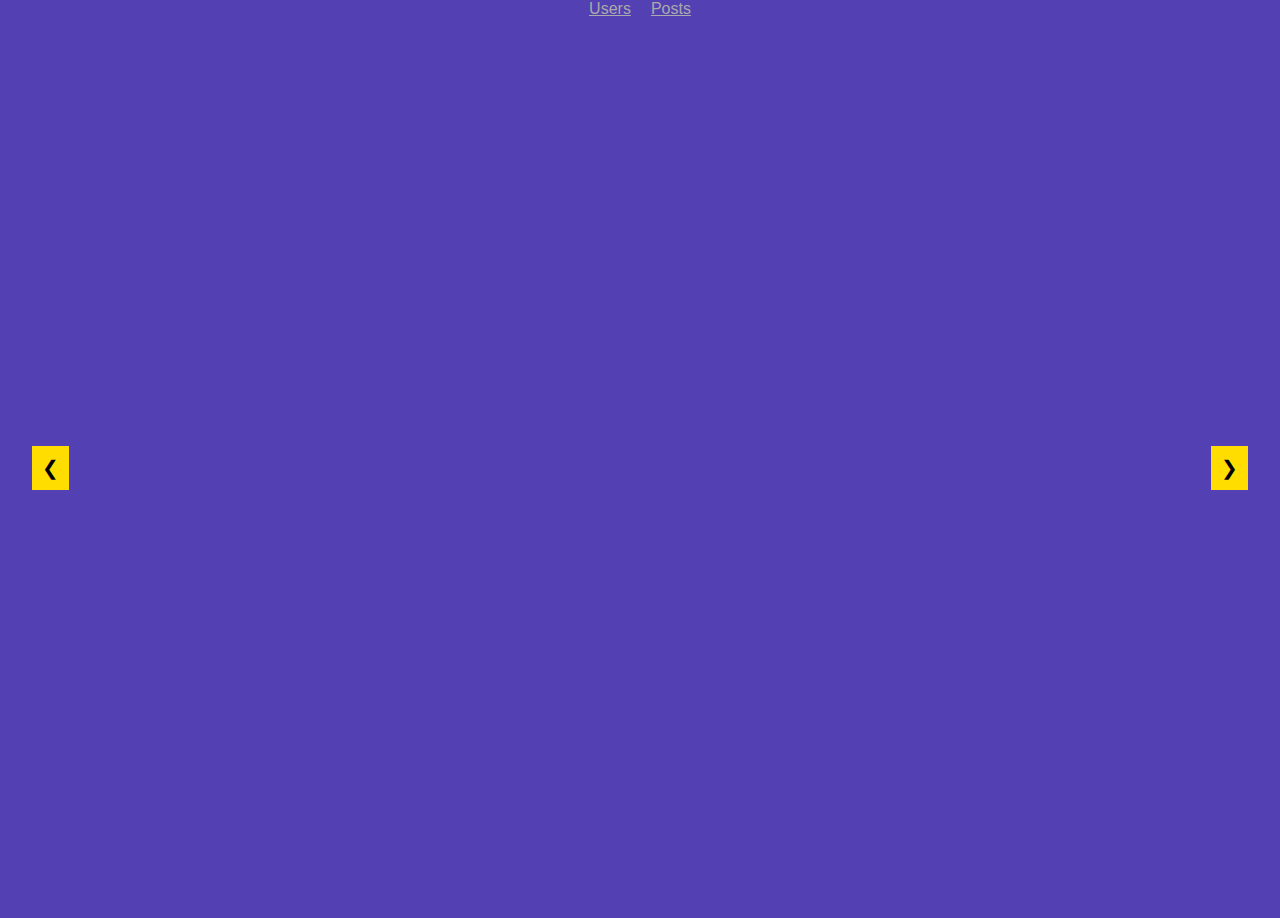
<file: index.html>
<!DOCTYPE html>
<html lang="en">
<head>
  <meta charset="UTF-8" />
  <meta name="viewport" content="width=device-width, initial-scale=1.0" />
  <link rel="stylesheet" href="./css/main.min.css" />
  <title>Users Information</title>
</head>
<body>
  <main class="main">
    <div class="loading">
      <div class="lds-ring">
        <div></div>
        <div></div>
        <div></div>
        <div></div>
      </div>
    </div>
    <section class="hero">
      <div class="container">
        <div class="hero__wrapper">
          <div class="link">
            <a href="#"><p>Users</p></a>
            <a href="./posts.html"><p>Posts</p></a>
          </div>
          <div class="carousel">
            <button class="prev">❮</button>
            <div class="hero__context"></div>
            <button class="next">❯</button>
          </div>
        </div>
      </div>
    </section>
  </main>

  <div id="myModal" class="modal">
    <div class="modal-content">
      <span class="close">&times;</span>
      <div id="modal-body"></div>
    </div>
  </div>

  <script src="./js/masalalar.js"></script>
  <script src="./js/main.js"></script>
</body>
</html>
</file>
<file: css/main.min.css>
*{padding:0;margin:0;box-sizing:border-box;font-family:sans-serif}.container{max-width:1248px;width:100%;padding:0 16px;margin:0 auto}.loading{width:100%;display:flex;justify-content:center;align-items:center;height:100vh;background-color:rgba(0,0,0,.5)}.loading .lds-ring{color:#1c4c5b;display:inline-block;position:relative;width:80px;height:80px}.loading .lds-ring div{box-sizing:border-box;display:block;position:absolute;width:64px;height:64px;margin:8px;border:8px solid currentColor;border-radius:50%;animation:lds-ring 1.2s cubic-bezier(0.5, 0, 0.5, 1) infinite;border-color:currentColor rgba(0,0,0,0) rgba(0,0,0,0) rgba(0,0,0,0)}.loading .lds-ring div:nth-child(1){animation-delay:-0.45s}.loading .lds-ring div:nth-child(2){animation-delay:-0.3s}.loading .lds-ring div:nth-child(3){animation-delay:-0.15s}@keyframes lds-ring{0%{transform:rotate(0deg)}100%{transform:rotate(360deg)}}.hero{width:100%;height:100%;background:#5340b2;display:flex;justify-content:center}.hero .hero__wrapper{width:100%}.hero .hero__wrapper .link{width:100%;display:flex;justify-content:center;gap:20px}.hero .hero__wrapper .link a{color:#aaa}.hero .hero__context{align-items:center;height:100vh;display:flex;width:100%}.hero .hero__context .card{background-color:#1e2a38;border-radius:15px;color:#fff;overflow:hidden;text-align:center;width:32%;box-shadow:rgba(0,0,0,.25) 0px 14px 28px,rgba(0,0,0,.22) 0px 10px 10px;margin:0 10px}.hero .hero__context .card img{width:100%}.hero .hero__context .card h3{margin:15px 0 5px 0;color:#0af}.hero .hero__context .card p{padding:0 15px}.hero .hero__context .card button{background-color:#fd0;border:none;border-radius:5px;color:#000;cursor:pointer;font-size:16px;margin:15px;padding:10px 20px;transition:background-color .3s}.hero .hero__context .card button:hover{background-color:#e6c800}.carousel{position:relative;display:flex;align-items:center}.carousel .prev,.carousel .next{background-color:#fd0;border:none;color:#000;cursor:pointer;font-size:20px;padding:10px;position:absolute;top:50%;transform:translateY(-50%);z-index:1;transition:background-color .3s}.carousel .prev:hover,.carousel .next:hover{background-color:#e6c800}.carousel .prev{left:0}.carousel .next{right:0}.modal{display:none;position:fixed;z-index:1;left:0;top:0;width:100%;height:100%;overflow:auto;background-color:rgba(0,0,0,.5);justify-content:center;align-items:center}.modal .modal-content{background:#fd0;margin:auto;padding:20px;border:1px solid #888;width:80%;max-width:500px;border-radius:10px}.modal .modal-content .close{color:#aaa;float:right;font-size:28px;font-weight:bold}.modal .modal-content .close:hover,.modal .modal-content .close:focus{color:#000;text-decoration:none;cursor:pointer}.posts{width:100%;padding:20px;background-color:#525050}.posts .posts__wrapper{width:100%;display:flex;flex-wrap:wrap;gap:12px;justify-content:space-between}.posts .posts__wrapper .card{display:flex;flex-direction:column;justify-content:space-between;gap:10px;width:280px;padding:16px;border-radius:14px;box-shadow:rgba(100,100,111,.2) 0px 7px 29px 0px;background-color:#fff}.posts .posts__wrapper .card .posts__link{width:100%;display:flex;justify-content:center}.posts .posts__wrapper .card .posts__link a{text-decoration:none;color:#fff;padding:10px;margin:0 10px;background-color:#007bff;border-radius:5px}.posts .posts__wrapper .card .posts__link a:hover{background-color:#0056b3}.posts .posts__wrapper .card .posts__link a p{margin:0}.posts .posts__wrapper .card .posts__img{width:100%;height:200px;background:#ddd;border-radius:14px;overflow:hidden}.posts .posts__wrapper .card .posts__img img{width:100%;height:100%;-o-object-fit:cover;object-fit:cover}/*# sourceMappingURL=main.min.css.map */
</file>
